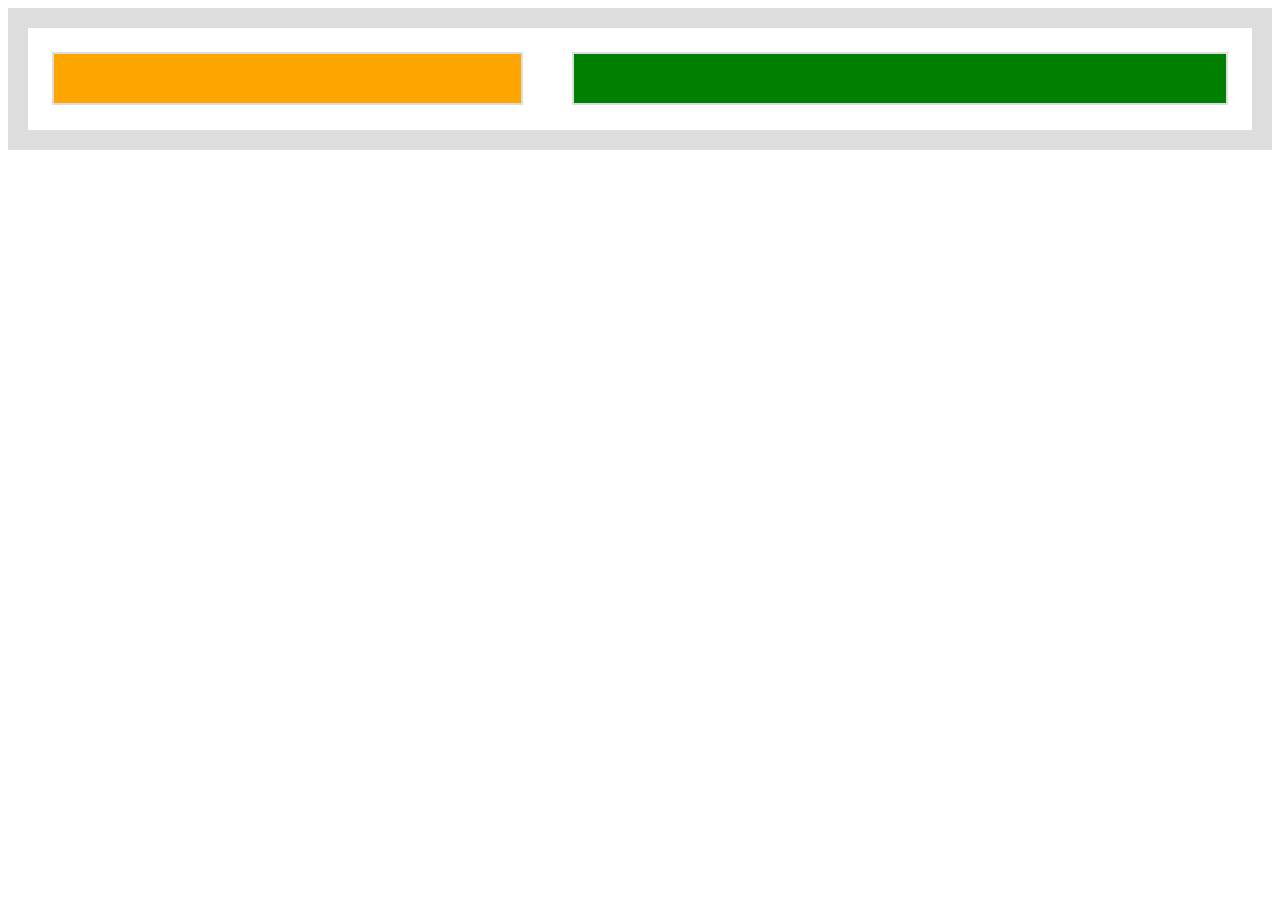
<file: resume.html>
<!DOCTYPE html>
<html lang="en" dir="ltr">
  <head>
    <meta charset="utf-8">
    <title>RESUME</title>
    <meta name="viewport" content="width=device-width,initial-scale=1.0">
    <link rel="stylesheet" href="style.css">
  </head>
  <body>
    <div class="main1">
      <div class="left">

        </div>
        <div class="right">

          </div>
          </div>

  </body>
</html>
<script type="text/javascript">
  var userdata=window.location.search.substring(1).split("&");
  for(var i=0;i<userdata.length;i++){
    var dt=userdata[i].split("=");
    console.log(dt);
  }
  console.log(dt[1]);
  // data from form page
  var request;
  var open;
  var store;
  var result;
  var tx;
  var indexedDB=window.indexedDB || window.webkitIndexedDB || window.mozIndexedDB || window.msIndexedDB;
  request=indexedDB.open("mydatabase",1);
  //onerror
  request.onerror=function(e){
    console.log("error",+e);
  }
  //onupgradeneeded
  request.onupgradeneeded=function(e){
    result=e.target.result;
    store=result.createObjectStore("resume",{keyPath:"name",autoIncrement:true});
  }
  //onsuccess
  request.onsuccess=function(e){
  result=e.target.result;
  tx=result.transaction("resume",'readwrite');
    store=tx.objectStore("resume");
    var info=store.get(dt[1]);
    info.onsuccess=function(e){
      var finalresult=e.target.result;
      console.log(finalresult);
      personalinfo(finalresult);
      career(finalresult);
      education(finalresult.education);
    }
  }
  var left=document.querySelector(".left");
  //Personal Information
  function personalinfo(pi){
    var image=document.createElement("img");
    image.src="images/music.svg";
    image.alt=pi.name;
    left.appendChild(image);

    var name=document.createElement("h1");
    name.textContent=pi.name;
    left.appendChild(name);

    var mobile=document.createElement("h4");
    mobile.textContent=pi.mobile;
    left.appendChild(mobile);

    var email=document.createElement("h4");
    email.textContent=pi.email;
    left.appendChild(email);
  }

  var right=document.querySelector(".right");
  //career  Information
  function career(ca){

    var heading=document.createElement("h1");
    heading.textContent="career objective";
    right.appendChild(heading);

    var hr=document.createElement("hr");
    right.appendChild(hr);

    var career=document.createElement("p");
    career.textContent=ca.career;
    right.appendChild(career);

  }
  //education details
  function education(edu){
    var heading=document.createElement("h1");
    heading.textContent="education details";
    right.appendChild(heading);

    var hr=document.createElement("hr");
    right.appendChild(hr);

    var ul=document.createElement("ul");
    right.appendChild(ul);
    for (var i in edu){
      var li=document.createElement("li");
      li.textContent=edu[i].branch;
      ul.appendChild(li);

      var branch=document.createElement("p");
      branch.textContent=edu[i].branch;
      li.appendChild(branch);

      var institute=document.createElement("p");
      institute.textContent=edu[i].institute;
      li.appendChild(institute);

      var year=document.createElement("p");
      year.textContent=edu[i].year;
      li.appendChild(year);

      var per=document.createElement("p");
      per.textContent=edu[i].per;
      li.appendChild(per);

    }
  }
</script>
</file>
<file: style.css>
/*header section for index.html page*/
header{
  display: block;
  width: 95%;
  background-color: #335aff;
  color: #fff;
  margin: 1% auto;
  padding: 2%;
  text-align: center;
  font-size: 40px;
}
a img{
  display: block;
  width: 40px;
  height: auto;
  margin: 0 3px 0 auto;
  padding: 1%;
}
.main{
  display: flex;
  flex-direction: row;
  flex-wrap: wrap;
  justify-content: center;
  border: 2px solid #ddd;
}
.ca{
  border:2px solid #ddd;
  width: 85%;
  margin: 2%;
  padding: 2%;
    background-image: url("images/music.svg");
}
.s1{
  width: 40%;
  border: 2px solid #ddd;
  margin: 2%;
  padding: 2%;
    background-image: url("images/music.svg");
}
select,input{
  width: 90%;
  margin: 1%;
  padding: 1%;
}
.parent{
  display: flex;
  flex-direction: row;
  justify-content: center;
  border: 2px solid 3ddd;
};
.child{
  width: 20%;
  border: 2px solid #ddd;
  padding: 1%;
  margin: 1%;
}
img{
  display: block;
  width: 50px;
  margin-left: auto;
  margin-right: auto;
  padding: 1%
}
h1,a,h4{
  text-align: center;
}
/*resume.html page*/
.main1{
  display: flex;
  flex-direction: row;
  /*flex-wrap: wrap;*/
  border: 20px solid #ddd;
}
.left{
  width: 45%;
  margin: 2%;
  padding: 2%;
  border: 2px solid #ddd;
    background-color: orange;
}
.right{
  width: 65%;
  margin: 2%;
  padding: 2%;
  border: 2px solid #ddd;
  background-color: green;
}
p{
  /*text-align: center;*/
  font-size: 20px;
}
li{
  font-size: 25px;

}
</file>
